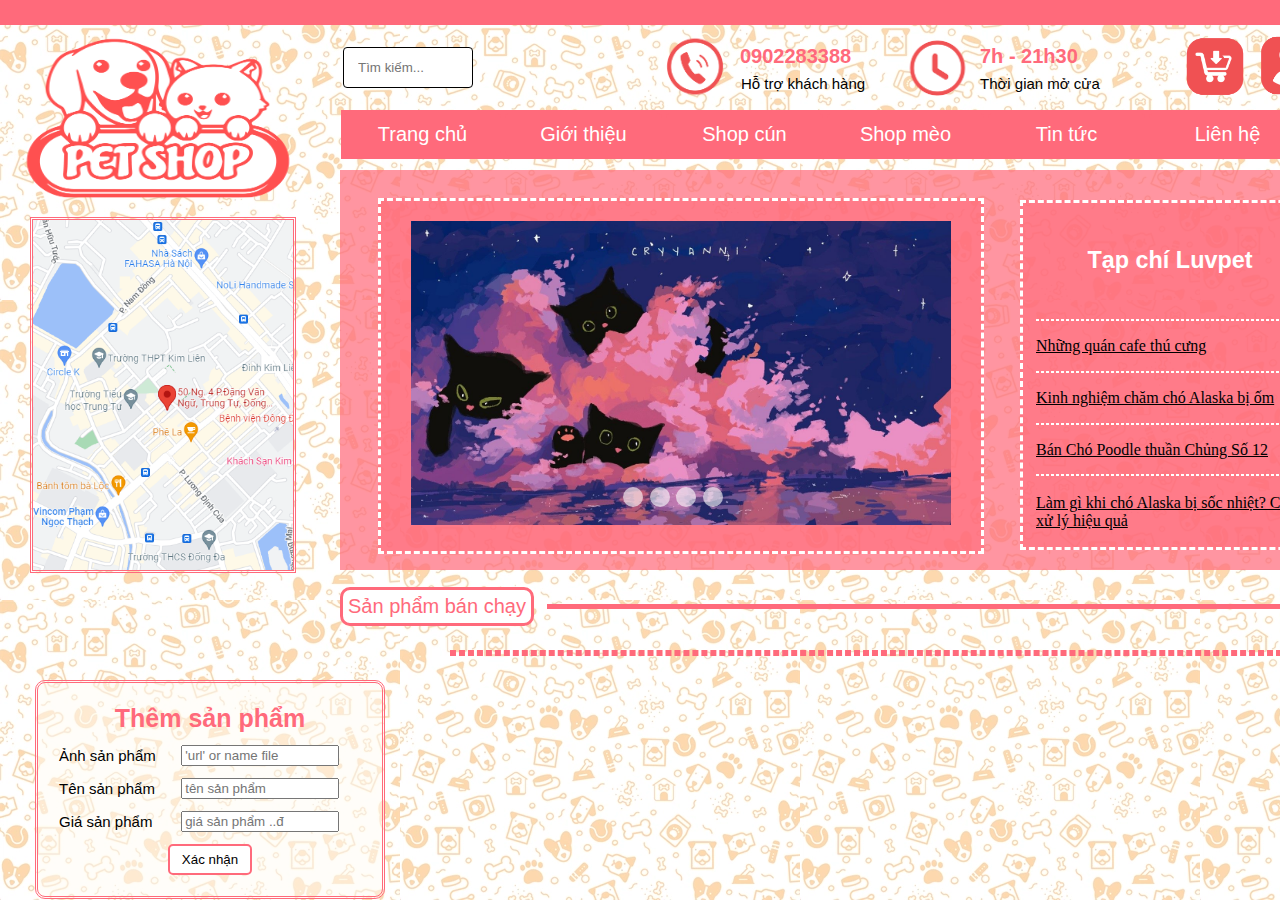
<file: index.html>
<!DOCTYPE html>
<html lang="en" xmlns="http://www.w3.org/1999/html">
<head>
    <meta charset="UTF-8">
    <title>Luvpet</title>
    <link rel="stylesheet" href="css/menu.css">
    <link rel="stylesheet" href="css/imgchange.css">
    <link rel="stylesheet" href="https://use.fontawesome.com/releases/v5.1.0/css/all.css"
          integrity="sha384-lKuwvrZot6UHsBSfcMvOkWwlCMgc0TaWr+30HWe3a4ltaBwTZhyTEggF5tJv8tbt" crossorigin="anonymous">
</head>
<body>
<div id="header" style="width: 100%; height: 25px"></div>
<a id="tk" style="cursor: pointer" onclick="location.href='login.html'"></a>
<a id="shop" style="cursor: pointer"></a>
<div id="cook"></div>
<div id="phone"></div>
<div id="logo"></div>
<p class="paragrap1">0902283388</p>
<p class="paragrap2">Hỗ trợ khách hàng</p>
<p class="paragrap1" id="time">7h - 21h30</p>
<p class="paragrap2" id="ptime">Thời gian mở cửa</p>

<table id="table1">
    <tr>
        <td>
            <div class="dropdown">
                <button class="dropdown-menu">Trang chủ</button>
            </div>
        </td>
        <td>
            <div class="dropdown">
                <button class="dropdown-menu">Giới thiệu</button>
            </div>
        </td>
        <td>
            <div class="description option dropdown">
                <button class="dropdown-menu">Shop cún</button>
                <div class="dropdown-ct">
                    <a>Đồ ăn</a>
                    <a>Phụ kiện</a>
                    <a>Thời trang</a>
                </div>
            </div>
        </td>
        <td>
            <div class="description option dropdown">
                <button class="dropdown-menu">Shop mèo</button>
                <div class="dropdown-ct">
                    <a>Đồ ăn</a>
                    <a>Phụ kiện</a>
                    <a>Thời trang</a>
                </div>
            </div>
        </td>
        <td>
            <div class="description option dropdown">
                <button class="dropdown-menu">Tin tức</button>
                <div class="dropdown-ct">
                    <a>Tháng 11</a>
                    <a>Tháng 10</a>
                    <a>Tháng 9</a>
                </div>
            </div>
        </td>
        <td>
            <div class="description option dropdown">
                <button class="dropdown-menu">Liên hệ</button>
                <div class="dropdown-ct">
                    <a>Hotline 1 0902283388</a>
                    <a>Hotline 2 0904438822</a>
                </div>
            </div>
        </td>
    </tr>
</table>

<a href="https://www.google.com/maps/place/50+Ng.+4+P.%C4%90%E1%BA%B7ng+V%C4%83n+Ng%E1%BB%AF,+Trung+T%E1%BB%B1,+%C4%90%E1%BB%91ng+%C4%90a,+H%C3%A0+N%E1%BB%99i,+Vi%E1%BB%87t+Nam/@21.0102354,105.8336269,15.5z/data=!4m5!3m4!1s0x3135ab80a3578d81:0x89aaed9441847843!8m2!3d21.0097178!4d105.8337869?hl=vi-VN"
   target="_blank">
    <img id="map" src="img/luvpetmap.png">
</a>
<form>
    <input id="search" type="text" placeholder="Tìm kiếm...">
</form>
<div id="bgr1"></div>
<div class="khoi-slide">
    <div class="cac-slide">
        <div class="slide"><img src="img/twodog.jpg"></div>
        <div class="slide active"><img src="img/meowcloud.jpg"></div>
        <div class="slide"><img src="img/miucartoon.jpg"></div>
        <div class="slide"><img src="img/catart.jpg"></div>
    </div>
    <div class="nut-slide">
        <span id="btn-prev"><i class="fas fa-chevron-left"></i></span>
        <span id="btn-next"><i class="fas fa-chevron-right"></i></span>
        <ul>
            <li></li>
            <li></li>
            <li></li>
            <li></li>
        </ul>
    </div>
</div>

<table id="table3">
    <tr>
        <th id="tieude1"><h3>Tạp chí Luvpet</h3></th>
    </tr>
    <tr>
        <td>
            <hr>
        </td>
    </tr>
    <tr>
        <td><a href="https://zingnews.vn/quan-ca-phe-thu-cung-post704301.html">Những quán cafe thú cưng</a></td>
    </tr>
    <tr>
        <td>
            <hr>
        </td>
    </tr>
    <tr>
        <td><a href="https://tapchithucung.vn/kinh-nghiem-cham-cho-alaska-bi-om.html">Kinh nghiệm chăm chó Alaska bị
            ốm</a></td>
    </tr>
    <tr>
        <td>
            <hr>
        </td>
    </tr>
    <tr>
        <td><a href="https://tapchithucung.vn/ban-cho-poodle-thuan-chung-so-12-hcm-toan-quoc.html">Bán Chó Poodle thuần
            Chủng Số 12</a></td>
    </tr>
    <tr>
        <td>
            <hr>
        </td>
    </tr>
    <tr>
        <td><a href="https://tapchithucung.vn/lam-gi-khi-cho-alaska-bi-soc-nhiet-cach-xu-ly-hieu-qua.html">Làm gì khi
            chó Alaska bị sốc nhiệt? Cách xử lý hiệu quả</a></td>
    </tr>
</table>

<div id="hr1"></div>
<p id="spbc">Sản phẩm bán chạy</p>
<div id="hr2"></div>
<table id="table2" width="400">
</table>
<table id="themsanpham">
    <tr>
        <th colspan="2" style="font-size: 25px; color: #ff6a7b">Thêm sản phẩm</th>
    </tr>
    <tr>
        <td>
            <div>Ảnh sản phẩm</div>
        </td>
        <td><input id="inputImg" type="text" placeholder="'url' or name file" style="width: 150px"></td>
    </tr>
    <tr>
        <td>
            <div>Tên sản phẩm</div>
        </td>
        <td><input id="inputName" type="text" placeholder="tên sản phẩm" style="width: 150px"></td>
    </tr>
    <tr>
        <td>
            <div>Giá sản phẩm</div>
        </td>
        <td><input id="inputPrice" type="text" placeholder="giá sản phẩm ..đ" style="width: 150px"></td>
    </tr>
    <tr>
        <td style="text-align: center" colspan="2">
            <button id="them" onclick="add()">Xác nhận</button>
        </td>
    </tr>
</table>
<div id="footer"></div>

<script type="text/javascript" src="js/tuong-tac.js"></script>
</body>
</html>
</file>
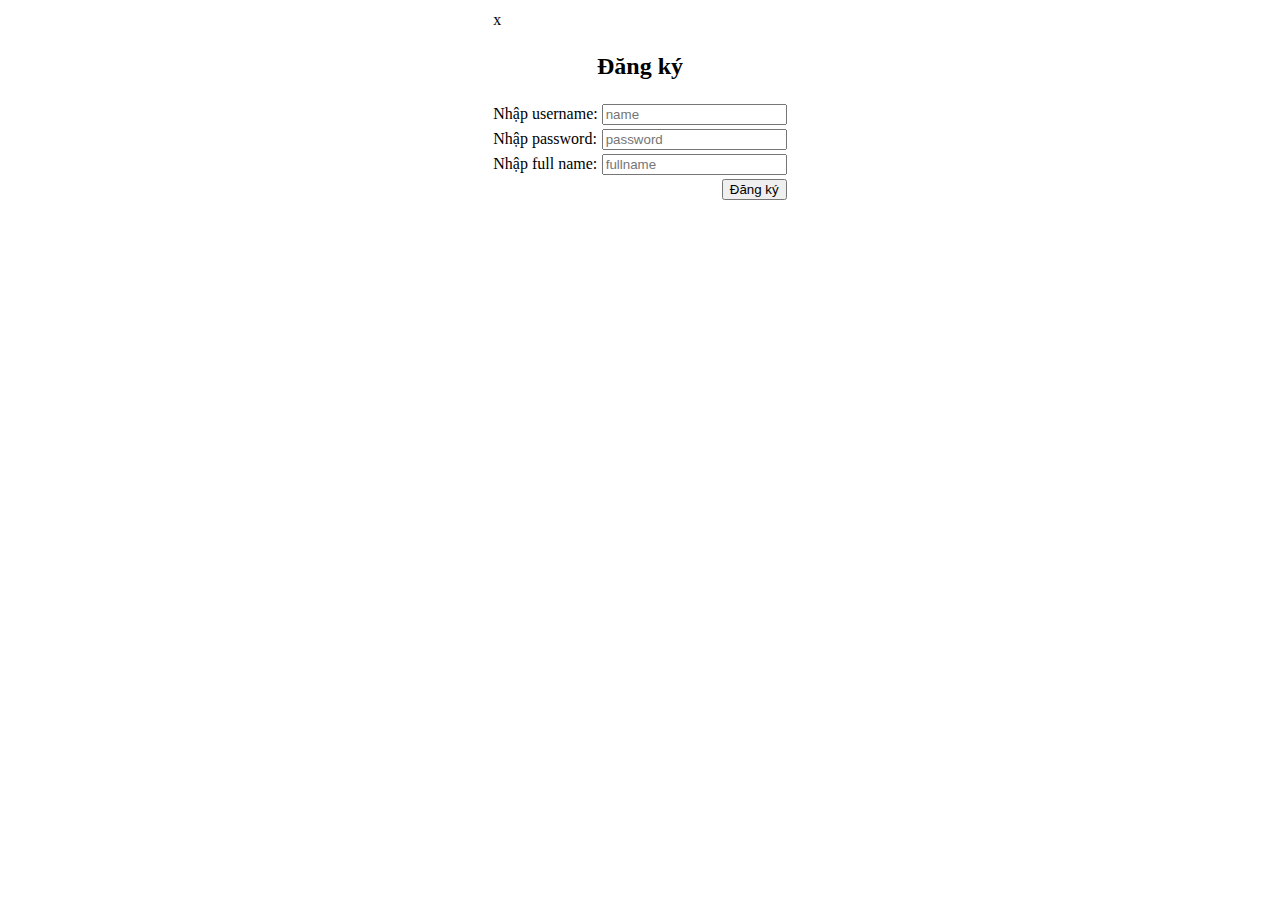
<file: dang-ky.html>
<!DOCTYPE html>
<html lang="en">
<head>
    <meta charset="UTF-8">
    <title>Title</title>
    <script src="Account.js"></script>
</head>
<style>
</style>
<body>
<div align="center">
    <table>
        <tr>
            <td class="closeIc" onclick="CLoseW()">x</td>
        </tr>
        <tr>
            <th colspan="2"><h2>Đăng ký</h2></th>
        </tr>
        <tr>
            <td>Nhập username:</td>
            <td><input id="username" placeholder="name"></td>
        </tr>
        <tr>
            <td>Nhập password:</td>
            <td><input id="password" placeholder="password" type="password"></td>
        </tr>
        <tr>
            <td>Nhập full name:</td>
            <td><input id="fullname" placeholder="fullname" type="text"></td>
        </tr>
        <tr style="text-align: right">
            <td colspan="2"><button onclick="dangky()">Đăng ký</button></td>
        </tr>
    </table>
</div>

</body>
</html>
<script>
    let accounts = JSON.parse(localStorage.getItem("accounts"));
    if (accounts === null) {
        accounts = [];
    }

    function dangky() {
        let username = document.getElementById("username").value;
        let password = document.getElementById("password").value;
        let fullname = document.getElementById("fullname").value;
        let account = new Account(username, password, fullname);
        accounts.push(account);
        localStorage.setItem("accounts", JSON.stringify(accounts));
        location.href = "login.html"
    }
    function CLoseW() {
        location.href = "index.html"
    }
</script>
</file>
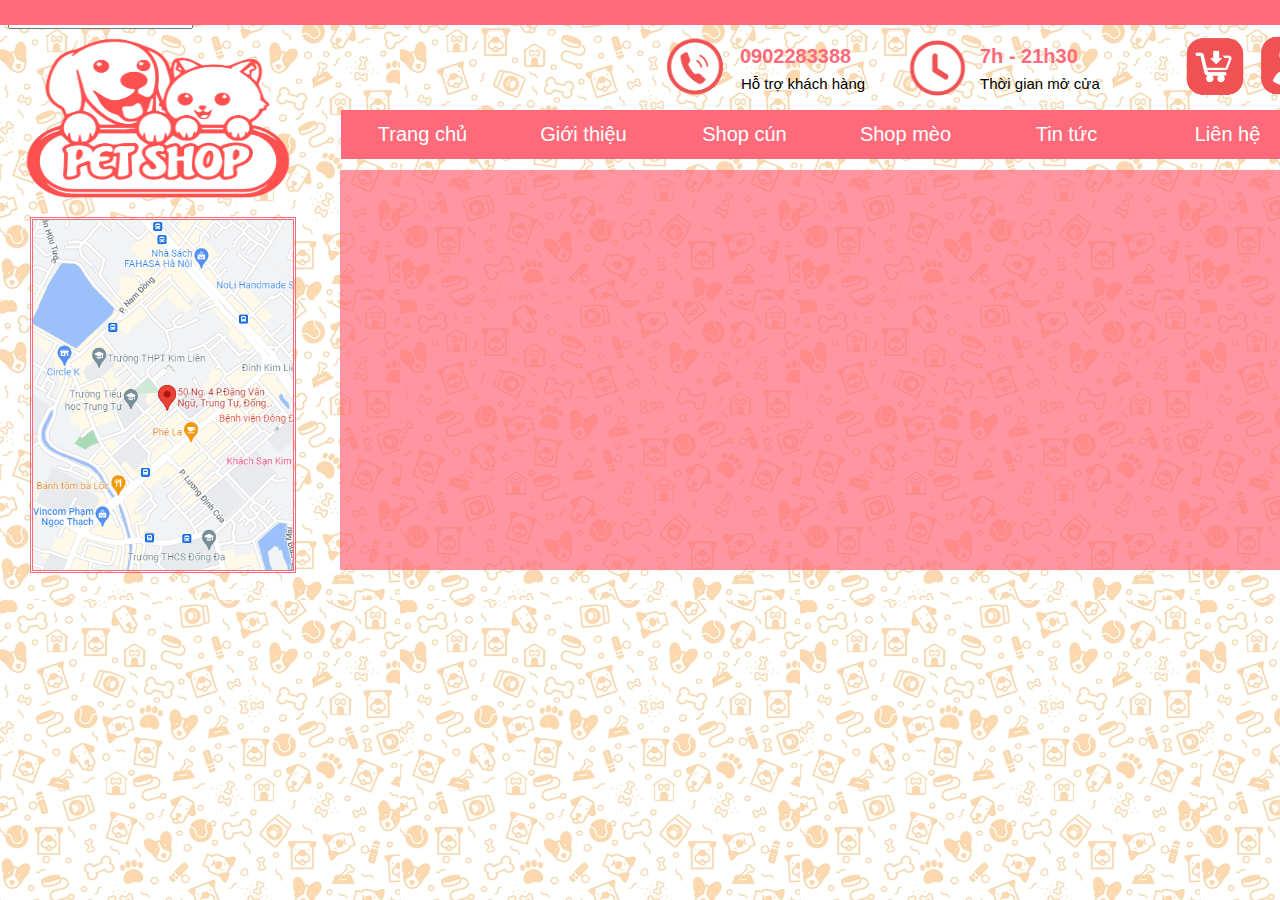
<file: giohang.html>
<!DOCTYPE html>
<html lang="en">
<head>
    <meta charset="UTF-8">
    <title>Title</title>
    <link rel="stylesheet" href="menu.css">

</head>
<body>
<div id="header" style="width: 100%; height: 25px"></div>
<div id="tk" onclick="dangnhap()"></div>
<a id="shop" href="giohang.html"></a>
<div id="cook"></div>
<div id="phone"></div>
<div id="logo"></div>
<p class="paragrap1">0902283388</p>
<p class="paragrap2">Hỗ trợ khách hàng</p>
<p class="paragrap1" id="time">7h - 21h30</p>
<p class="paragrap2" id="ptime">Thời gian mở cửa</p>

<table id="table1">
    <tr>
        <td>
            <div class="dropdown">
                <button class="dropdown-menu">Trang chủ</button>
            </div>
        </td>
        <td>
            <div class="dropdown">
                <button class="dropdown-menu">Giới thiệu</button>
            </div>
        </td>
        <td>
            <div class="description option dropdown">
                <button class="dropdown-menu">Shop cún</button>
                <div class="dropdown-ct">
                    <a>Đồ ăn</a>
                    <a>Phụ kiện</a>
                    <a>Thời trang</a>
                </div>
            </div>
        </td>
        <td>
            <div class="description option dropdown">
                <button class="dropdown-menu">Shop mèo</button>
                <div class="dropdown-ct">
                    <a>Đồ ăn</a>
                    <a>Phụ kiện</a>
                    <a>Thời trang</a>
                </div>
            </div>
        </td>
        <td>
            <div class="description option dropdown">
                <button class="dropdown-menu">Tin tức</button>
                <div class="dropdown-ct">
                    <a>Tháng 11</a>
                    <a>Tháng 10</a>
                    <a>Tháng 9</a>
                </div>
            </div>
        </td>
        <td>
            <div class="description option dropdown">
                <button class="dropdown-menu">Liên hệ</button>
                <div class="dropdown-ct">
                    <a>Hotline 1 0902283388</a>
                    <a>Hotline 2 0904438822</a>
                </div>
            </div>
        </td>
    </tr>
</table>

<a href="https://www.google.com/maps/place/50+Ng.+4+P.%C4%90%E1%BA%B7ng+V%C4%83n+Ng%E1%BB%AF,+Trung+T%E1%BB%B1,+%C4%90%E1%BB%91ng+%C4%90a,+H%C3%A0+N%E1%BB%99i,+Vi%E1%BB%87t+Nam/@21.0102354,105.8336269,15.5z/data=!4m5!3m4!1s0x3135ab80a3578d81:0x89aaed9441847843!8m2!3d21.0097178!4d105.8337869?hl=vi-VN"
   target="_blank">
    <img id="map" src="img/luvpetmap.png">
</a>
<form>
    <input type="text" placeholder="Tìm kiếm...">
</form>
<div id="bgr1"></div>
</body>
</html>
</file>
<file: css/menu.css>
html {
    background-image: url("../img/background.webp");
}
/*combo header*/
#header {
    background-color: #ff6a7b;
    position: absolute;
    top: 0px;
    left: 0px;
}
#bgr1 {
    background-color: rgba(255,106,123,0.71);
    position: absolute;
    width: 75%;
    height: 400px;
    top: 170px;
    left: 340px;
}
#logo {
    content: url("../img/logopet.png");
    position: absolute;
    top: -50px;
    width: 300px;
    height: 350px;
}
#tk {
    content: url("../img/tk.png");
    position: absolute;
    width: 80px;
    top: 9px;
    left: 1250px;
}
#tk:active {
    transform:translate(0,4px);
}
#shop {
    content: url("../img/shop.png");
    position: absolute;
    width: 90px;
    top: 3px;
    left: 1170px;
}
#shop:active {
    transform:translate(0,4px);
}
#cook {
    content: url("../img/cook.png");
    position: absolute;
    width: 75px;
    top: 15px;
    left: 900px;
}
#phone {
    position: absolute;
    content: url("../img/phone.png");
    width: 70px;
    top: 17px;
    left: 660px;
}
#search {
    position: absolute;
    top: 47px;
    left: 343px;
    width: 130px;
    box-sizing: border-box;
    border: 1px solid black;
    border-radius: 4px;
    outline: none;
    padding: 12px 14px;
    transition: 0.6s ease-in-out;
}
#search:focus {
    width: 300px;
    background-color: #cacaff;
}
/*hết combo header*/

#table1 {
    position: absolute;
    top: 110px;
    left: 341px;
    font-size: 25px;
    width: 75%;
    border: white;
    background-color: #ff6a7b;
}
/*combo sổ xuống*/
.dropdown {
    position: relative;
    display: inline-block;
}
.dropdown-ct {
    border-radius: 5px;
    font-size: 18px;
    display: none;
    position: absolute;
    background-color: #ff6a7b;
    min-width: 157px;
    box-shadow: 0px 0px 0px 0px;
    z-index: 1;
}
.dropdown-ct a {
    border-radius: 5px;
    color: white;
    padding: 10px 15px;
    text-decoration: none;
    display: block;
}
.dropdown-menu {
    background-color: #ff6a7b;
    border-radius: 5px;
    font-size: 20px;
    color: white;
    padding: 10px;
    border: none;
    width: 157px;
    transition: 0.3s;
}
.dropdown-ct a:hover {
    background-color: cornflowerblue;
    transition: 0.1s;
}
.dropdown:hover .dropdown-ct {
    display: block;
}
.dropdown:hover .dropdown-menu {
    background-color: #bc4545;
}
/*hết combo sổ xuống*/

#map {
    position: absolute;
    top: 217px;
    left: 30px;
    height: 350px;
    border: #ff6a7b;
    border-style: double;
}
.paragrap1 {
    position: absolute;
    top: 25px;
    left: 740px;
    font-family: sans-serif;
    font-size: 20px;
    font-weight: bold;
    text-decoration: #ff6a7b;
    color: #ff6a7b;
}
.paragrap2 {
    position: absolute;
    top: 60px;
    left: 741px;
    font-size: 15px;
    font-family: sans-serif;
    font-style: initial;
}
#time {
    position: absolute;
    top: 25px;
    left: 980px;
}
#ptime {
    position: absolute;
    top: 60px;
    left: 980px;
}
#hr1 {
    background-color: #ff6a7b;
    border: none;
    position: absolute;
    width: 805px;
    height: 5px;
    top: 604px;
    left: 547px;
}
#spbc {
    position: absolute;
    top: 567px;
    left: 340px;
    color: #ff6a7b;
    font-size: 20px;
    font-family: sans-serif;
    border: #ff6a7b;
    border-style: solid;
    padding: 5px;
    border-radius: 10px;
    background-color: white;
}
.sp {
    margin: 20px;
    border: #ff6a7b;
    border-style: dashed;
    background-color: white;
    text-align: center;
    padding-top: 15px;
    padding-left: 15px;
    padding-right: 15px;
    padding-bottom: 100px;
}
.asp {
    width: 150px;
    height: 150px;
}
.ten_sp {
    font-family: sans-serif;
    font-size: 14px;
    position: absolute;
    color: black;
    top: 185px;
    left: 35px;
}
#table2 {
    width: 65%;
    position: absolute;
    top: 650px;
    left: 450px;
    border: #ff6a7b;
    border-style: dashed;
    border-spacing: 10px;
}
#themsanpham {
    position: absolute;
    width: 350px;
    top: 680px;
    left: 35px;
    border: #ff6a7b;
    border-style: double;
    padding: 10px;
    border-radius: 10px;
    border-spacing: 10px;
    font-family: sans-serif;
    font-size: 15px;
    background-color: rgba(255,251,244,0.51);
}
#imgsanpham {
    border: 1px;
    border-radius: 5px;
    border-color: #ff6a7b;
    border-style: solid;
    width: 200px;
}
#namesanpham {
    width: 280px;
    font-size: 18px;
    font-family: sans-serif;
    background-color: rgba(255,251,244,0.51);
}
#pricesanpham {
    width: 280px;
    color: #1e7e34;
    font-size: 25px;
    font-family: sans-serif;
    font-weight: bold;
    background-color: rgba(255,251,244,0.51);
}
#delete {
    transition-duration: 0.4s;
    background-color: white;
    color: black;
    border: 2px solid #ff6a7b;
    border-radius: 5px;
    display: inline-block;
    padding: 16px 32px;
    cursor: pointer;
    font-weight: bold;
 }
#delete:hover {
    background-color: #ff6a7b;
    color: white;
}
#cotdelete {
    width: 200px;
    text-align: center;
}
#cotedit {
    width: 200px;
    text-align: center;
}
#edit {
    transition-duration: 0.4s;
    background-color: white;
    color: black;
    border: 2px solid #ff6a7b;
    border-radius: 5px;
    display: inline-block;
    padding: 16px 32px;
    cursor: pointer;
    font-weight: bold;
}
#edit:hover {
    background-color: #ff6a7b;
    color: white;
}
#them {
    transition-duration: 0.4s;
    background-color: white;
    color: black;
    border: 2px solid #ff6a7b;
    border-radius: 5px;
    display: inline-block;
    padding: 6px 12px;
    cursor: pointer;
}
#them:hover {
    background-color: #ff6a7b;
    color: white;
}
#table3 {
    position: absolute;
    background-color: rgba(255,106,123,0.61);
    padding: 10px;
    left: 1020px;
    top: 200px;
    width: 300px;
    height: 350px;
    border: white;
    border-style: dashed;
}
a {
    color: black;
}
hr {
    border-style: dashed;
    border-color: white;
}
#tieude1 {
    color: white;
    font-family: sans-serif;
    font-size: 20px;
}
</file>
<file: css/imgchange.css>
.khoi-slide {
    width: 600px;
    height: 350px;
    position: relative;
    top: 190px;
    left: 370px;
    border-style: dashed;
    border-color: white;
    background-color: rgba(255,106,123,0.61);
}
.cac-slide{
    position: absolute;
    top: 20px;
    left: 30px;
    width: 90%;
    height: 600px;
    overflow: hidden;
}
.slide {
    position: absolute;
    top: 0px;
    left: 0px;
    opacity: 0;
    visibility: hidden;
}
.slide.active {
    opacity: 1;
    visibility: visible;
}
.slide img {
    width: 100%;
}
span#btn-prev{
    position: absolute;
    top: 40%;
    left: 0%;
    z-index: 10;
    cursor: pointer;
}
span#btn-next {
    position: absolute;
    top: 40%;
    right: 0%;
    z-index: 10;
    cursor: pointer;
}
.nut-slide span{
    color: #cacaff;
    font-size: 60px;
    opacity: 0.8;
}
.nut-slide ul {
    position: absolute;
    z-index: 10;
    width: 100px;
    bottom: 8%;
    left: 42%;
    margin-left: -50px;
    display: flex;
    justify-content: space-between;
}
.nut-slide ul li {
    width: 20px;
    height: 20px;
    background: white;
    opacity: 0.6;
    list-style: none;
    border-radius: 50%;
    cursor: pointer;
}
</file>
<file: menu.css>
html {
    background-image: url("img/background.webp");
}
/*combo header*/
#header {
    background-color: #ff6a7b;
    position: absolute;
    top: 0px;
    left: 0px;
}
#bgr1 {
    background-color: rgba(255,106,123,0.71);
    position: absolute;
    width: 75%;
    height: 400px;
    top: 170px;
    left: 340px;
}
#logo {
    content: url("img/logopet.png");
    position: absolute;
    top: -50px;
    width: 300px;
    height: 350px;
}
#tk {
    content: url("img/tk.png");
    position: absolute;
    width: 80px;
    top: 9px;
    left: 1250px;
}
#tk:active {
    transform:translate(0,4px);
}
#shop {
    content: url("img/shop.png");
    position: absolute;
    width: 90px;
    top: 3px;
    left: 1170px;
}
#shop:active {
    transform:translate(0,4px);
}
#cook {
    content: url("img/cook.png");
    position: absolute;
    width: 75px;
    top: 15px;
    left: 900px;
}
#phone {
    position: absolute;
    content: url("img/phone.png");
    width: 70px;
    top: 17px;
    left: 660px;
}
#search {
    position: absolute;
    top: 47px;
    left: 343px;
    width: 130px;
    box-sizing: border-box;
    border: 1px solid black;
    border-radius: 4px;
    outline: none;
    padding: 12px 14px;
    transition: 0.6s ease-in-out;
}
#search:focus {
    width: 300px;
    background-color: #cacaff;
}
/*hết combo header*/

#table1 {
    position: absolute;
    top: 110px;
    left: 341px;
    font-size: 25px;
    width: 75%;
    border: white;
    background-color: #ff6a7b;
}
/*combo sổ xuống*/
.dropdown {
    position: relative;
    display: inline-block;
}
.dropdown-ct {
    border-radius: 5px;
    font-size: 18px;
    display: none;
    position: absolute;
    background-color: #ff6a7b;
    min-width: 157px;
    box-shadow: 0px 0px 0px 0px;
    z-index: 1;
}
.dropdown-ct a {
    border-radius: 5px;
    color: white;
    padding: 10px 15px;
    text-decoration: none;
    display: block;
}
.dropdown-menu {
    background-color: #ff6a7b;
    border-radius: 5px;
    font-size: 20px;
    color: white;
    padding: 10px;
    border: none;
    width: 157px;
    transition: 0.3s;
}
.dropdown-ct a:hover {
    background-color: cornflowerblue;
    transition: 0.1s;
}
.dropdown:hover .dropdown-ct {
    display: block;
}
.dropdown:hover .dropdown-menu {
    background-color: #bc4545;
}
/*hết combo sổ xuống*/

#map {
    position: absolute;
    top: 217px;
    left: 30px;
    height: 350px;
    border: #ff6a7b;
    border-style: double;
}
.paragrap1 {
    position: absolute;
    top: 25px;
    left: 740px;
    font-family: sans-serif;
    font-size: 20px;
    font-weight: bold;
    text-decoration: #ff6a7b;
    color: #ff6a7b;
}
.paragrap2 {
    position: absolute;
    top: 60px;
    left: 741px;
    font-size: 15px;
    font-family: sans-serif;
    font-style: initial;
}
#time {
    position: absolute;
    top: 25px;
    left: 980px;
}
#ptime {
    position: absolute;
    top: 60px;
    left: 980px;
}
#hr1 {
    background-color: #ff6a7b;
    border: none;
    position: absolute;
    width: 805px;
    height: 5px;
    top: 604px;
    left: 547px;
}
#spbc {
    position: absolute;
    top: 567px;
    left: 340px;
    color: #ff6a7b;
    font-size: 20px;
    font-family: sans-serif;
    border: #ff6a7b;
    border-style: solid;
    padding: 5px;
    border-radius: 10px;
    background-color: white;
}
.sp {
    margin: 20px;
    border: #ff6a7b;
    border-style: dashed;
    background-color: white;
    text-align: center;
    padding-top: 15px;
    padding-left: 15px;
    padding-right: 15px;
    padding-bottom: 100px;
}
.asp {
    width: 150px;
    height: 150px;
}
.ten_sp {
    font-family: sans-serif;
    font-size: 14px;
    position: absolute;
    color: black;
    top: 185px;
    left: 35px;
}
#table2 {
    width: 65%;
    position: absolute;
    top: 650px;
    left: 450px;
    border: #ff6a7b;
    border-style: dashed;
    border-spacing: 10px;
}
#themsanpham {
    position: absolute;
    width: 350px;
    top: 680px;
    left: 35px;
    border: #ff6a7b;
    border-style: double;
    padding: 10px;
    border-radius: 10px;
    border-spacing: 10px;
    font-family: sans-serif;
    font-size: 15px;
    background-color: rgba(255,251,244,0.51);
}
#imgsanpham {
    border: 1px;
    border-radius: 5px;
    border-color: #ff6a7b;
    border-style: solid;
    width: 200px;
}
#namesanpham {
    width: 280px;
    font-size: 18px;
    font-family: sans-serif;
    background-color: rgba(255,251,244,0.51);
}
#pricesanpham {
    width: 280px;
    color: #1e7e34;
    font-size: 25px;
    font-family: sans-serif;
    font-weight: bold;
    background-color: rgba(255,251,244,0.51);
}
#delete {
    transition-duration: 0.4s;
    background-color: white;
    color: black;
    border: 2px solid #ff6a7b;
    border-radius: 5px;
    display: inline-block;
    padding: 16px 32px;
    cursor: pointer;
    font-weight: bold;
 }
#delete:hover {
    background-color: #ff6a7b;
    color: white;
}
#cotdelete {
    width: 200px;
    text-align: center;
}
#cotedit {
    width: 200px;
    text-align: center;
}
#edit {
    transition-duration: 0.4s;
    background-color: white;
    color: black;
    border: 2px solid #ff6a7b;
    border-radius: 5px;
    display: inline-block;
    padding: 16px 32px;
    cursor: pointer;
    font-weight: bold;
}
#edit:hover {
    background-color: #ff6a7b;
    color: white;
}
#them {
    transition-duration: 0.4s;
    background-color: white;
    color: black;
    border: 2px solid #ff6a7b;
    border-radius: 5px;
    display: inline-block;
    padding: 6px 12px;
    cursor: pointer;
}
#them:hover {
    background-color: #ff6a7b;
    color: white;
}
#table3 {
    position: absolute;
    background-color: rgba(255,106,123,0.61);
    padding: 10px;
    left: 1020px;
    top: 200px;
    width: 300px;
    height: 350px;
    border: white;
    border-style: dashed;
}
a {
    color: black;
}
hr {
    border-style: dashed;
    border-color: white;
}
#tieude1 {
    color: white;
    font-family: sans-serif;
    font-size: 20px;
}
</file>
